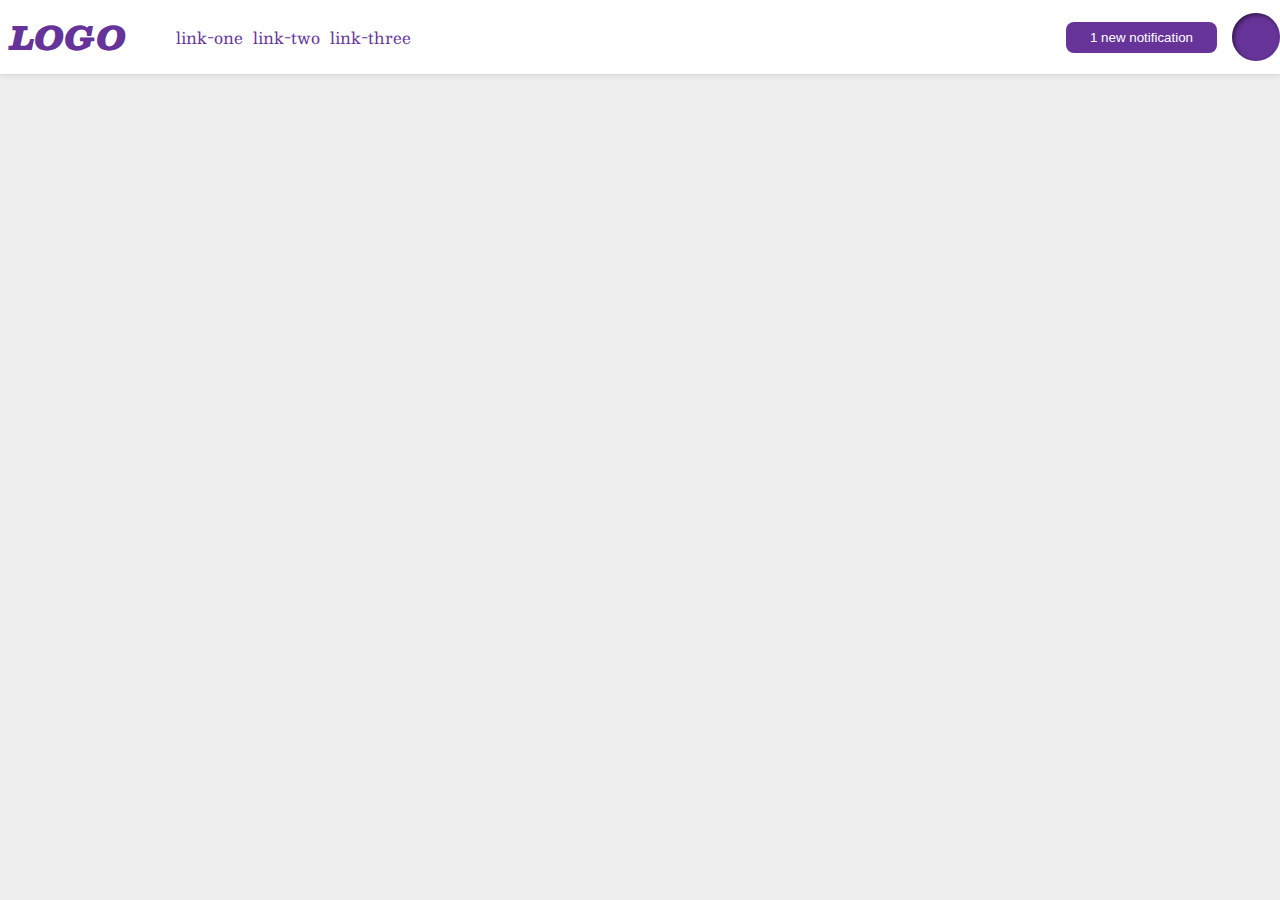
<file: foundations/flex/03-flex-header-2/index.html>
<!DOCTYPE html>
<html lang="en">
  <head>
    <meta charset="UTF-8">
    <meta http-equiv="X-UA-Compatible" content="IE=edge">
    <meta name="viewport" content="width=device-width, initial-scale=1.0">
    <title>Flex Header 2</title>
    <link rel="stylesheet" href="style.css">
  </head>
  <body>
    <div class="header">
      <div class="left">
        <div class="logo">
          LOGO
        </div>
        <ul class="links">
          <li><a href="https://google.com">link-one</a></li>
          <li><a href="https://google.com">link-two</a></li>
          <li><a href="https://google.com">link-three</a></li>
        </ul>
      </div>
      <div class="right">
        <button class="notifications">
          1 new notification
        </button>
      <div class="profile-image"></div>
    </div>
    </div>
  </body>
</html>
</file>
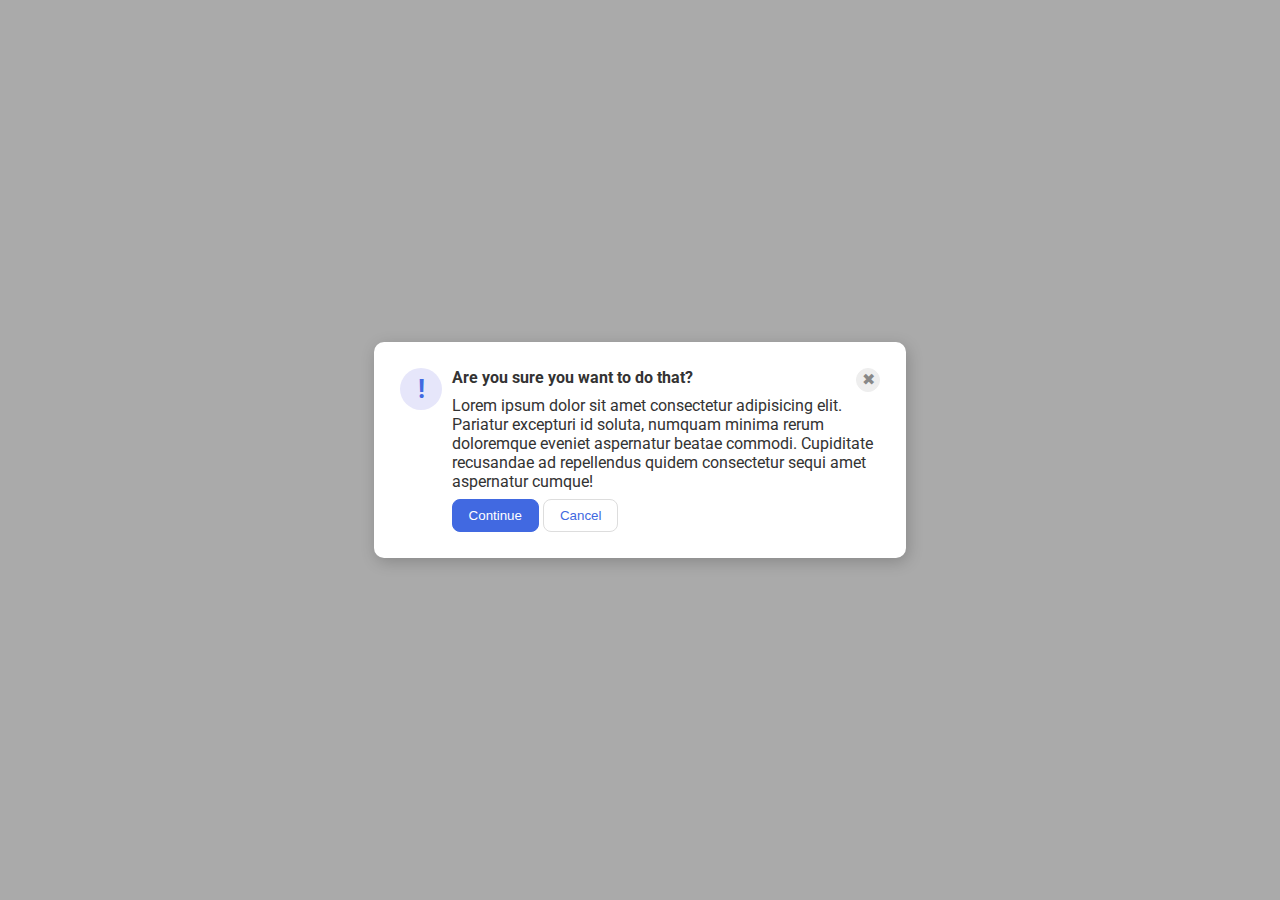
<file: foundations/flex/05-flex-modal/index.html>
<!DOCTYPE html>
<html lang="en">
  <head>
    <meta charset="UTF-8">
    <meta http-equiv="X-UA-Compatible" content="IE=edge">
    <meta name="viewport" content="width=device-width, initial-scale=1.0">
    <link rel="stylesheet" href="style.css">
    <title>Modal</title>
  </head>
  <body>
    <div class="modal">
      <div class="icon">!</div>
      <div class="right">
        <div class="header">Are you sure you want to do that?
          <button class="close-button">✖</button>
        </div>
        <div class="text">Lorem ipsum dolor sit amet consectetur adipisicing elit. Pariatur excepturi id soluta, numquam minima rerum doloremque eveniet aspernatur beatae commodi. Cupiditate recusandae ad repellendus quidem consectetur sequi amet aspernatur cumque!</div>
        <button class="continue">Continue</button>
        <button class="cancel">Cancel</button>
      </div>
    </div>
  </body>
</html>
</file>
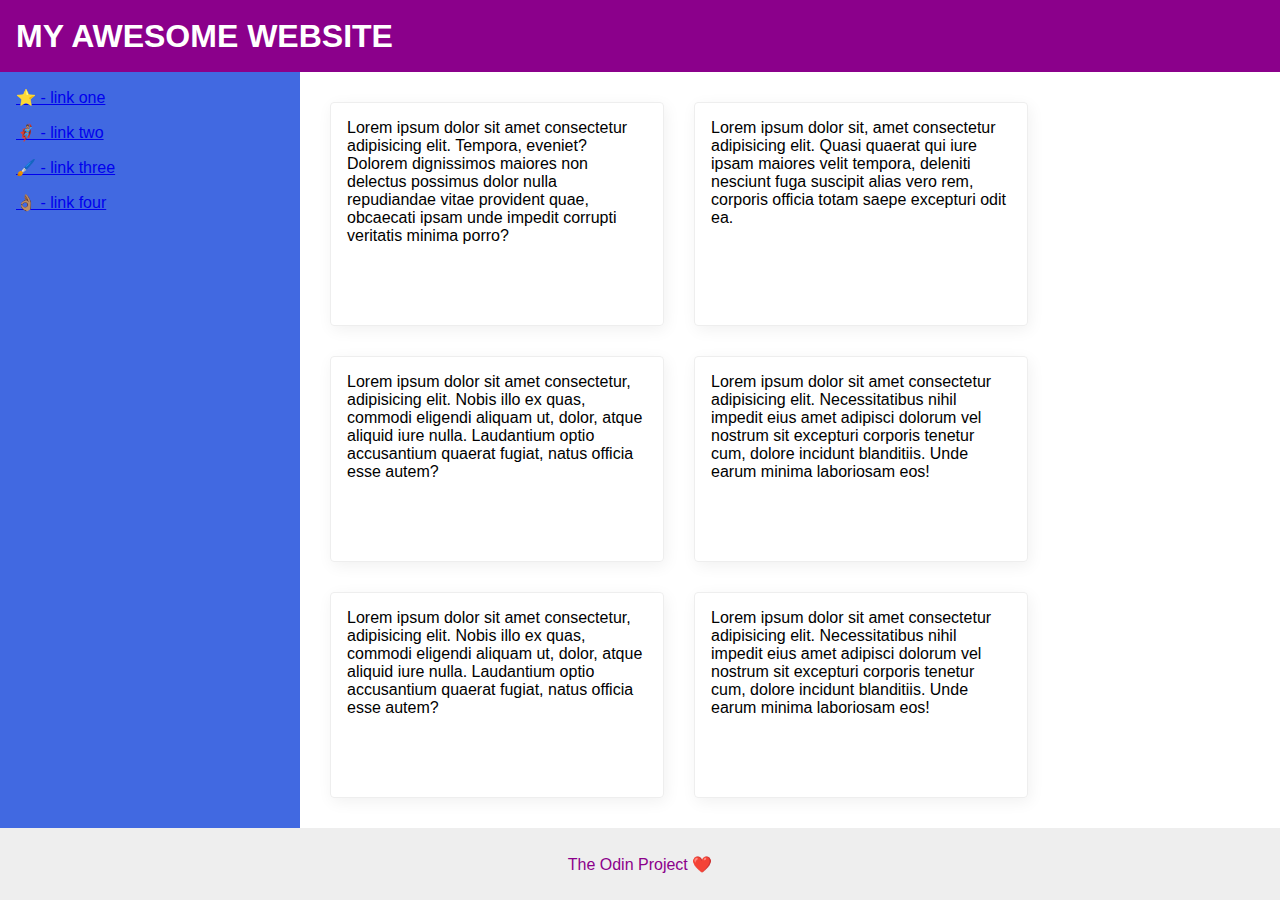
<file: foundations/flex/07-flex-layout-2/index.html>
<!DOCTYPE html>
<html lang="en">
  <head>
    <meta charset="UTF-8">
    <meta http-equiv="X-UA-Compatible" content="IE=edge">
    <meta name="viewport" content="width=device-width, initial-scale=1.0">
    <title>The Holy Grail</title>
    <link rel="stylesheet" href="style.css">
  </head>
  <body>
    <div class="header">
      MY AWESOME WEBSITE
    </div>
    <div class="center">
      <div class="sidebar">
        <ul>
          <li><a href="#">⭐ - link one</a></li>
          <li><a href="#">🦸🏽‍♂️ - link two</a></li>
          <li><a href="#">🖌️ - link three</a></li>
          <li><a href="#">👌🏽 - link four</a></li>
        </ul>
      </div>
      <div class="content">
        <div class="card">Lorem ipsum dolor sit amet consectetur adipisicing elit. Tempora, eveniet? Dolorem dignissimos maiores non delectus possimus dolor nulla repudiandae vitae provident quae, obcaecati ipsam unde impedit corrupti veritatis minima porro?</div>
        <div class="card">Lorem ipsum dolor sit, amet consectetur adipisicing elit. Quasi quaerat qui iure ipsam maiores velit tempora, deleniti nesciunt fuga suscipit alias vero rem, corporis officia totam saepe excepturi odit ea.</div>
        <div class="card">Lorem ipsum dolor sit amet consectetur, adipisicing elit. Nobis illo ex quas, commodi eligendi aliquam ut, dolor, atque aliquid iure nulla. Laudantium optio accusantium quaerat fugiat, natus officia esse autem?</div>
        <div class="card">Lorem ipsum dolor sit amet consectetur adipisicing elit. Necessitatibus nihil impedit eius amet adipisci dolorum vel nostrum sit excepturi corporis tenetur cum, dolore incidunt blanditiis. Unde earum minima laboriosam eos!</div>
        <div class="card">Lorem ipsum dolor sit amet consectetur, adipisicing elit. Nobis illo ex quas, commodi eligendi aliquam ut, dolor, atque aliquid iure nulla. Laudantium optio accusantium quaerat fugiat, natus officia esse autem?</div>
        <div class="card">Lorem ipsum dolor sit amet consectetur adipisicing elit. Necessitatibus nihil impedit eius amet adipisci dolorum vel nostrum sit excepturi corporis tenetur cum, dolore incidunt blanditiis. Unde earum minima laboriosam eos!</div>
      </div>
    </div>
    <div class="footer">
      The Odin Project ❤️
    </div>
  </body>
</html>
</file>
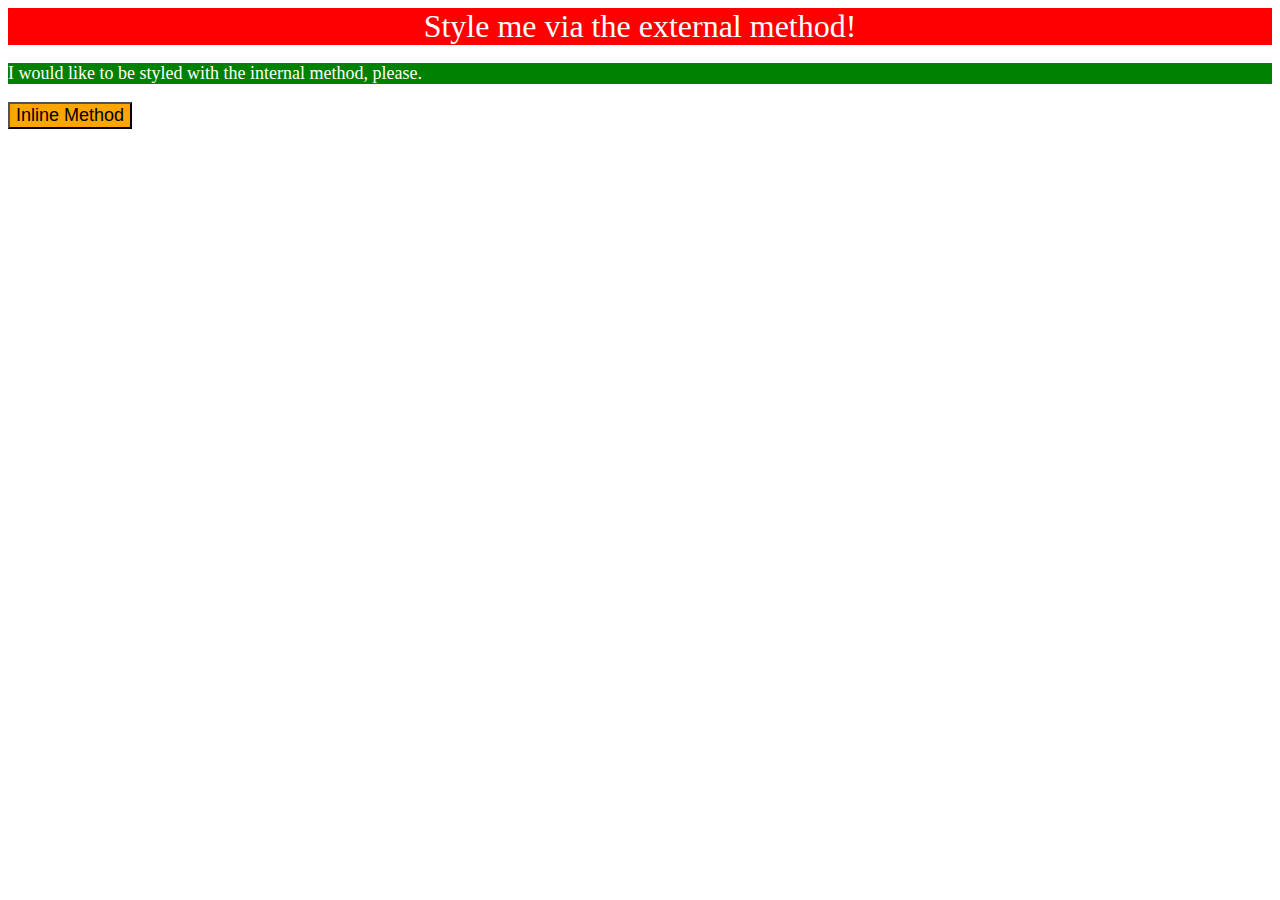
<file: foundations/intro-to-css/01-css-methods/index.html>
<!DOCTYPE html>
<html lang="en">
  <head>
    <meta charset="UTF-8">
    <meta http-equiv="X-UA-Compatible" content="IE=edge">
    <meta name="viewport" content="width=device-width, initial-scale=1.0">
    <title>Methods for Adding CSS</title>
    <link rel = 'stylesheet' href="styles.css">
    <style>
      p {
        background-color: green;
        color: white;
        font-size: 18px;
      }
    </style>
  </head>
  <body>
    <div>Style me via the external method!</div>
    <p>I would like to be styled with the internal method, please.</p>
    <button style="font-size: 18px; background-color: orange; ">Inline Method</button>
  </body>
</html>
</file>
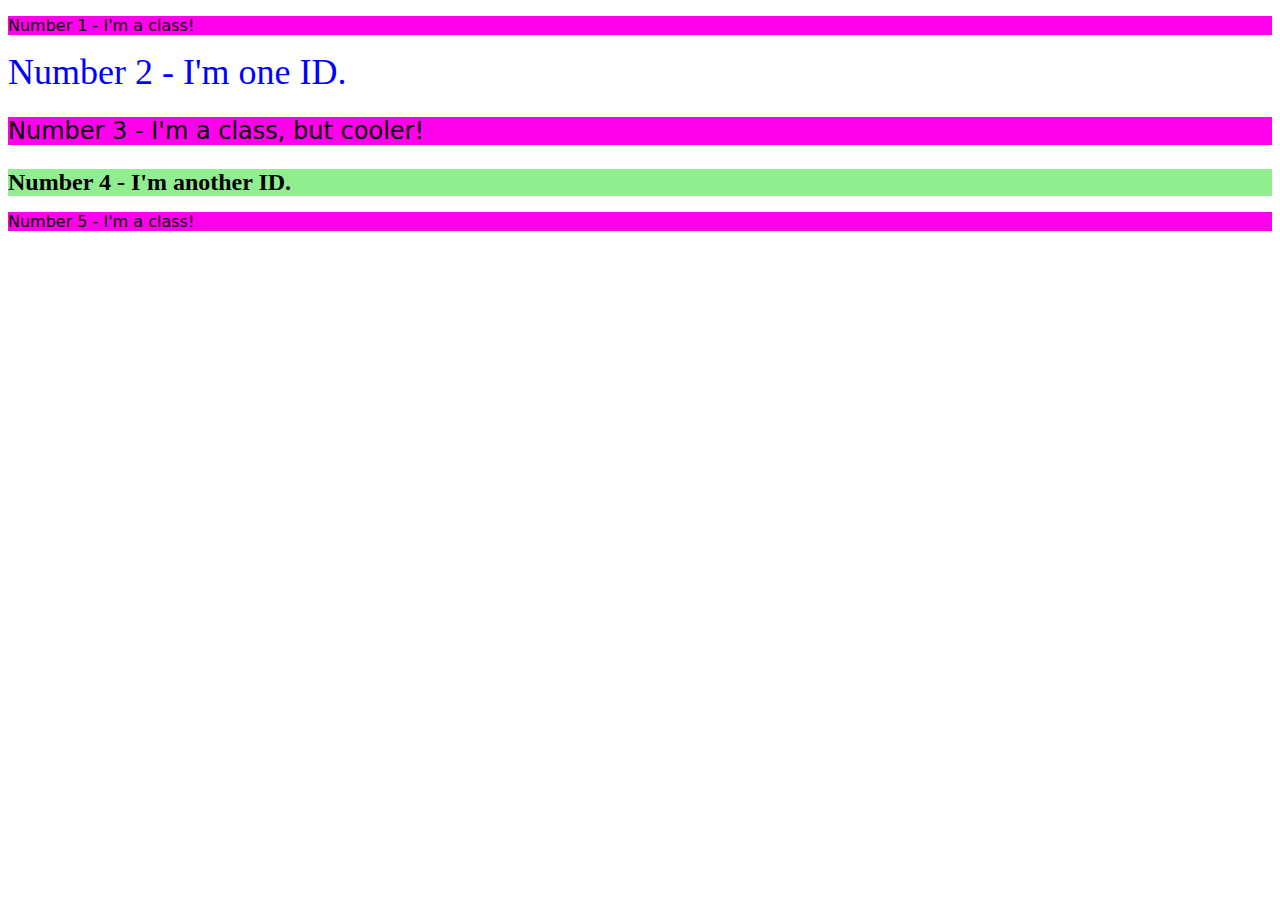
<file: foundations/intro-to-css/02-class-id-selectors/index.html>
<!DOCTYPE html>
<html lang="en">
  <head>
    <meta charset="UTF-8">
    <meta http-equiv="X-UA-Compatible" content="IE=edge">
    <meta name="viewport" content="width=device-width, initial-scale=1.0">
    <title>Class and ID Selectors</title>
    <link rel="stylesheet" href="style.css">
  </head>
  <body>
    <p class ="class">Number 1 - I'm a class!</p>
    <div id ="first_id">Number 2 - I'm one ID.</div>
    <p class="class cooler">Number 3 - I'm a class, but cooler!</p>
    <div id="second_id">Number 4 - I'm another ID.</div>
    <p class ="class">Number 5 - I'm a class!</p>
  </body>
</html>
</file>
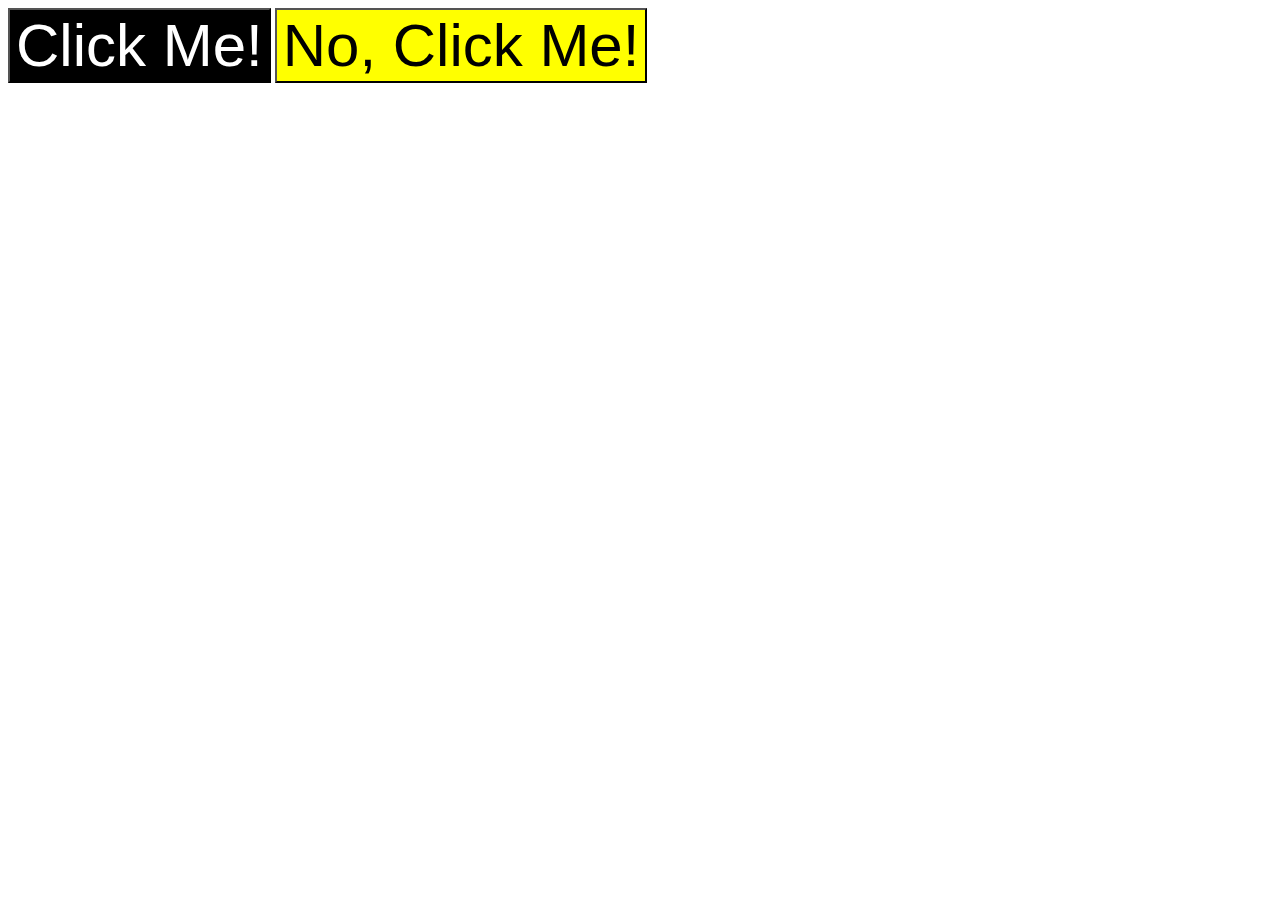
<file: foundations/intro-to-css/03-grouping-selectors/index.html>
<!DOCTYPE html>
<html lang="en">
  <head>
    <meta charset="UTF-8">
    <meta http-equiv="X-UA-Compatible" content="IE=edge">
    <meta name="viewport" content="width=device-width, initial-scale=1.0">
    <title>Grouping Selectors</title>
    <link rel="stylesheet" href="style.css">
  </head>
  <body>
    <button class="click_x">Click Me!</button>
    <button class="= click_y">No, Click Me!</button>
  </body>
</html>
</file>
<file: foundations/flex/03-flex-header-2/style.css>
/* this is some magical font-importing.  
you'll learn about it later. */
@import url('https://fonts.googleapis.com/css2?family=Besley:ital,wght@0,400;1,900&display=swap');

body {
  margin: 0;
  background: #eee;
  font-family: Besley, serif;
}

.header {
  background: white;
  border-bottom: 1px solid #ddd;
  box-shadow: 0 0 8px rgba(0,0,0,.1);
  display: flex;
  justify-content: space-between;
}

.profile-image {
  background: rebeccapurple;
  box-shadow: inset 2px 2px 4px rgba(0,0,0,.5);
  border-radius: 50%;
  width: 48px;
  height: 48px;
}

.logo {
  color: rebeccapurple;
  font-size: 32px;
  font-weight: 900;
  font-style: italic;
  padding: 10px;
}

button {
  border: none;
  border-radius: 8px;
  background: rebeccapurple;
  color: white;
  padding: 8px 24px;
}

a {
  /* this removes the line under our links */
  text-decoration: none;
  color: rebeccapurple;
}

ul {
  list-style-type: none;
  display: flex;
  gap: 10px;
}

.left {
  display: flex;
  align-items: center;
}

.right {
  display: flex;
  align-items: center;
  gap: 15px;
}
</file>
<file: foundations/flex/05-flex-modal/style.css>
@import url('https://fonts.googleapis.com/css2?family=Roboto:wght@400;700&display=swap');

html, body {
  height: 100%;
}

body {
  font-family: Roboto, sans-serif;
  margin: 0;
  background: #aaa;
  color: #333;
  /* I'll give you this one for free lol */
  display: flex;
  align-items: center;
  justify-content: center;
}

.modal {
  background: white;
  width: 480px;
  border-radius: 10px;
  box-shadow: 2px 4px 16px rgba(0,0,0,.2);
  display: flex;
  gap: 2%;
  padding: 2%;
}

.icon {
  color: royalblue;
  font-size: 26px;
  font-weight: 700;
  background: lavender;
  width: 42px;
  height: 42px;
  border-radius: 50%;
  display: flex;
  align-items: center;
  justify-content: center;
  min-width: 42px;
}

.close-button {
  background: #eee;
  border-radius: 50%;
  color: #888;
  font-weight: 400;
  font-size: 16px;
  height: 24px;
  width: 24px;
  display: flex;
  align-items: center;
  justify-content: center;
  align-self: flex-end;
  border: 1px solid #eee;
  padding: 0;
 
}

button {
  cursor: pointer;
  padding: 8px 16px;
  border-radius: 8px;
}

button.continue {
  background: royalblue;
  border: 1px solid royalblue;
  color: white;

}

button.cancel {
  background: white;
  border: 1px solid #ddd;
  color: royalblue;
  display: inline;
}

.header{
  font-weight: bold;
  display: flex;
  justify-content: space-between;
}

.text{
  padding-top: 1%;
  padding-bottom: 2%;
}
</file>
<file: foundations/flex/07-flex-layout-2/style.css>
body {
  font-family: -apple-system, BlinkMacSystemFont, 'Segoe UI', Roboto, Oxygen, Ubuntu, Cantarell, 'Open Sans', 'Helvetica Neue', sans-serif;
  margin: 0;
  min-height: 100vh;
  display: flex;
  flex-direction: column;
}

.header {
  height: 72px;
  background: darkmagenta;
  color: white;
  display: flex;
  align-items: center;
  padding: 0 16px;
  font-size: 32px;
  font-weight: 900;
}

.center {
  flex: 1;
  display: flex;
}

.sidebar {
  flex-shrink: 0;
  padding: 16px;
}

.content {
  display: flex;
  flex-wrap: wrap;
  gap: 30px;
  padding: 30px;
}

.footer {
  height: 72px;
  background: #eee;
  color: darkmagenta;
  text-align:center;
}

.sidebar {
  width: 300px;
  background: royalblue;
  box-sizing: border-box;
}

ul {
  list-style-type: none;
  margin: 0;
  padding: 0;
}

li {
  margin-bottom: 16px;
}

li {
  margin-bottom: 16px;
}

.content {
  display: flex;
  flex-wrap: wrap;
  gap: 30px;
  padding: 30px;
}

.card {
  border: 1px solid #eee;
  box-shadow: 2px 4px 16px rgba(0,0,0,.06);
  border-radius: 4px;
  width: 300px;
  padding: 16px;
}

.footer {
  display: flex;
  align-items: center;
  justify-content: center;
}
</file>
<file: foundations/intro-to-css/01-css-methods/styles.css>
div {
    color: white;
    background-color: red;
    font-size: 32px;
    text-align: center;
}
</file>
<file: foundations/intro-to-css/02-class-id-selectors/style.css>
.class{
    background-color:rgb(255, 0, 234);
    font-family: "Verdana","DejaVu Sans",sans-serif;

}

.cooler{
    font-size: 24px;
}

#first_id{
    color: blue;
    font-size: 36px;
}

#second_id{
    background-color: lightgreen;
    font-size: 24px;
    font-weight: bold;
}
</file>
<file: foundations/intro-to-css/03-grouping-selectors/style.css>
.click_x,
.click_y {
    border-radius: 0%;
    font-size: 60px;
}

.click_x{
    background-color: black;
    color: white;
}

.click_y{
    background-color: yellow;
}
</file>
